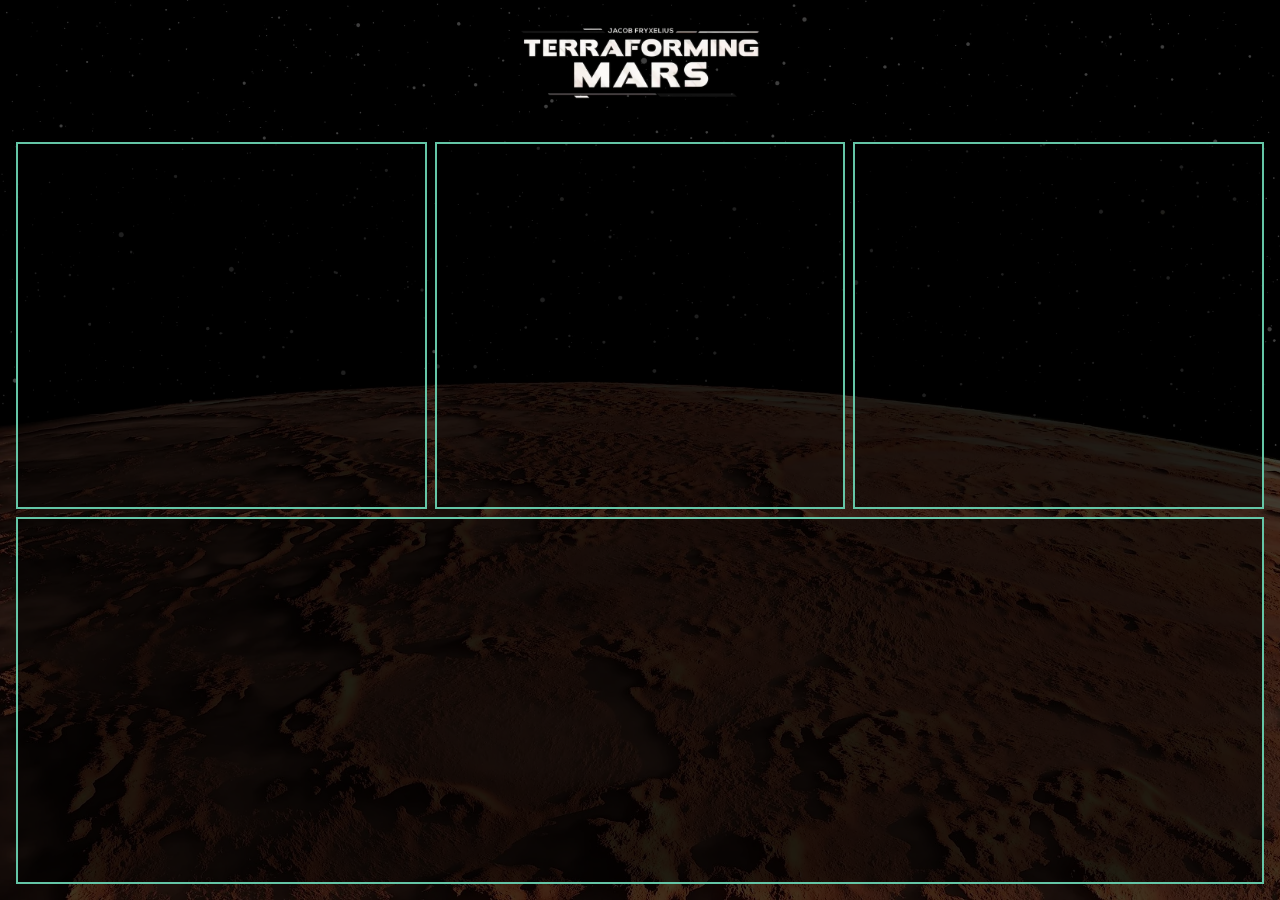
<file: index.html>
<!DOCTYPE html>
<html lang="en">
<head>
  <meta charset="UTF-8">
  <meta name="viewport" content="width=device-width, initial-scale=1.0">
  <link rel="shortcut icon" href="assets/favicon-16x16.png" type="image/x-icon">
  <title>MarsStats</title>
  <link rel="stylesheet" href="main.css">
  <script type="module">
    import { html, render } from 'https://esm.sh/htm/preact/standalone'
    import { getTopStats, getWinRate, getPlayers, getCorporations, isWinner, sortByWinRate, gamesWon, gamesPlayed } from "./utils/helpers.js";
    import { games } from "./utils/data.js";
    import { playersColors, primaryColor  } from "./utils/models.js";

    // Widgets

    function LastGamesWidget() {
      const players = getPlayers();
      const last3Games = games.slice(-3).reverse();

      return html`
        <h3>Останні матчі</h3>
        <div class="last-games">
          <div class="last-games__row">
            ${players.map((player => html`
              <span class="last-games__cell" style="color: ${playersColors[player]}">
                ${player}
              </span>
            `))}
          </div>
          ${last3Games.map((game => html`
              <div class="last-games__row">
                ${players.map((player) => {
                  const {corporation, VP} = game.find(({name}) => name === player) || {};

                  return corporation && VP
                    ? html`
                      <div class="last-games__cell ${isWinner(game, player) ? 'winner' : ''}">
                        <div class="last-games__corp">
                          ${ corporation || '-' }
                        </div>
                        <div class="last-games__vp">
                          ${ VP || '-' }
                        </div>
                      </div>
                    `
                    : html`
                      <div class="last-games__cell">
                        -
                      </div>
                    `;
                })}
              </div>
            `
          ))}
        </div>
      `;
    }

    function PlayersWinstatWidget() {
      const playersSortedByWinRate = sortByWinRate(getPlayers());

      return html`
        <h3>Гравці</h3>
        <div class="chart-box">
          ${playersSortedByWinRate.map((player) => {
            return html`
              <${Column} name=${player}
                         color=${playersColors[player]}
                         winRate=${getWinRate(player)}
                         won=${gamesWon(player)}
                         played=${gamesPlayed(player)}
              />
            `;
          })}
        </div>
      `;
    }

    function TopScoreWidget() {
      const { topPlayer, topScore } = getTopStats(games);

      return html`
        <h3>Рекорд</h3>
        <div class="top-score">
          <div class="top-score__names">
            <span style='color: ${playersColors[topPlayer.name]}'>
              ${topPlayer.name}
            </span>
            ${'\u00A0'}+${'\u00A0'}
            <span style='color: ${primaryColor}'>
              ${topPlayer.corporation}
            </span>
          </div>
          <div class="top-score__number">
            ${ topScore }
          </div>
        </div>
      `;
    }

    function CorporationsWidget() {
      const corporationsSortedByWinRate = sortByWinRate(getCorporations());

      return html`
        <h3>Корпорації</h3>
        <div class="chart-box">
          ${corporationsSortedByWinRate.map((corporation) => {
            return html`
              <${Column} name=${corporation}
                         color=${primaryColor}
                         winRate=${getWinRate(corporation)}
                         won=${gamesWon(corporation)}
                         played=${gamesPlayed(corporation)}
              />
            `;
          })}
        </div>
      `;
    }

    // Reusable components

    function Column({name, color, winRate, won, played}) {
      const height = winRate * 2.5;

      return html`
        <div class="column">
          <div class="text-content ta-center" style="color: ${color}">
            ${ name }
          </div>
          <div class="column__data-viz" style="background-color: ${color}; height: ${height}px"></div>
          <div class="text-content">
            ${ winRate }%
          </div>
          <div class="text-content">
            ${ won } / ${ played }
          </div>
        </div>
      `
    }

    // Rendering

    render(html`<${LastGamesWidget} />`, document.getElementById('lastGames'));
    render(html`<${PlayersWinstatWidget} />`, document.getElementById('playersWinstat'));
    render(html`<${TopScoreWidget} />`, document.getElementById('topScore'));
    render(html`<${CorporationsWidget} />`, document.getElementById('corporations'));
  </script>
</head>
<body>
  <div class="app">
    <div class="logo"></div>
    <div class="grid">
      <div style="grid-area: lastGames;" class="grid__widget" id="lastGames">
        <!-- Last 3 games widget -->
      </div>
      <div style="grid-area: players" class="grid__widget" id="playersWinstat">
        <!-- Players winstata widget -->
      </div>
      <div style="grid-area: topScore" class="grid__widget" id="topScore">
        <!-- Top score widget -->
      </div>
      <div style="grid-area: corporations" class="grid__widget" id="corporations">
        <!-- Corporations widget -->
      </div>
    </div>
  </div>
</body>
</html>
</file>
<file: main.css>
html {
  --primaryColor: rgb(100, 197, 166);
}

@media (max-width: 1367px) {
  html {
    font-size: 14px;
  }
}

@media (max-width: 1281px) {
  html {
    font-size: 12px;
  }
}

body {
  margin: 0;
  font-family: sans-serif;
  color: rgb(240,243,242);
  background-image: url('./assets/app-bg.webp');
  background-position: center center;
  background-size: cover;
  background-repeat: no-repeat;
  min-height: 100vh;

  &::after {
    content: '';
    position: fixed;
    top: 0;
    left: 0;
    width: 100vw;
    height: 100vh;
    opacity: 0.75;
    background-color: #000;
    z-index: 1;
  }
}

.app {
  position: relative;
  z-index: 2;
  display: flex;
  flex-direction: column;
  min-height: 100vh;
}
.logo {
  display: flex;
  margin-block: max(3vh, 16px);
  width: 300px;
  height: 8vh;
  align-self: center;
  background-size: contain;
  background-position: center;
  background-repeat: no-repeat;
  background-image: url('./assets/logo.webp');
}
.text-content {
  font-size: 1.3em;
}
.ta-center {
  text-align: center;
}
.grid {
  display: grid;
  grid-template-areas: 'lastGames players topScore' 'corporations corporations corporations';
  grid-template-columns: 1fr 1fr 1fr;
  grid-gap: 8px;
  margin: 16px;
  flex-grow: 1;
}
.grid__widget {
  display: flex;
  flex-direction: column;
  justify-content: space-between;
  padding: 8px;
  border: 2px double var(--primaryColor);
  background-color: rgba(0, 0, 0, 0.5);
}
.grid__widget h3 {
  margin: 0;
  color: var(--primaryColor);
  padding-bottom: 16px;
}
.grid__widget .last-games {
  margin-block: auto;
}
.grid__widget .last-games__row {
  display: grid;
  grid-auto-columns: 1fr;
  grid-auto-flow: column;
  height: 60px;
}
.grid__widget .last-games__row:nth-child(2n) {
  background-color: rgba(100, 197, 166, 0.15);
}
.grid__widget .last-games__row:first-child .last-games__cell {
  font-size: 1.3em;
}
.grid__widget .last-games__row:not(:first-child) .last-games__cell {
  opacity: 0.8;
  font-size: 1.1em;
}
.grid__widget .last-games__row:not(:first-child) .last-games__cell.winner {
  opacity: 1;
  font-weight: bold;
}
.grid__widget .last-games__cell {
  text-align: center;
  padding-block: 8px;
  display: grid;
  grid-auto-flow: column;
  grid-gap: 10px;
  justify-self: center;
  align-items: center;
  width: min-content;
}
.grid__widget .last-games__corp {
  color: var(--primaryColor);
}
.grid__widget .chart-box {
  display: grid;
  grid-auto-flow: column;
  grid-template-rows: 1fr;
  grid-auto-columns: 1fr;
  padding: 8px;
  overflow: auto;
}
.grid__widget .chart-box .column {
  padding-inline: 15px;
  display: flex;
  flex-direction: column;
  align-items: center;
  justify-content: flex-end;
  grid-gap: 8px;
}
.grid__widget .chart-box .column__data-viz {
  width: 16px;
}
.grid__widget .top-score {
  display: flex;
  flex-direction: column;
  align-items: center;
  flex: 1;
  justify-content: space-evenly;
  padding-bottom: 24px;
  grid-gap: 8px;
}
.grid__widget .top-score__names {
  font-size: 2em;
}
.grid__widget .top-score__number {
  font-size: 3em;
  font-weight: bold;
}
@media (max-width: 1279px) {
  .grid {
    display: flex;
    flex-direction: column;
 }
}
::-webkit-scrollbar {
  width: 4px;
  border: 1px solid rgb(100, 197, 166);
  height: 8px;
}
::-webkit-scrollbar-thumb {
  border-radius: 0;
  background: rgb(100, 197, 166);
}
::-webkit-scrollbar-track {
  border-radius: 0;
  background: rgba(100, 197, 166, 0.15);
}
</file>
